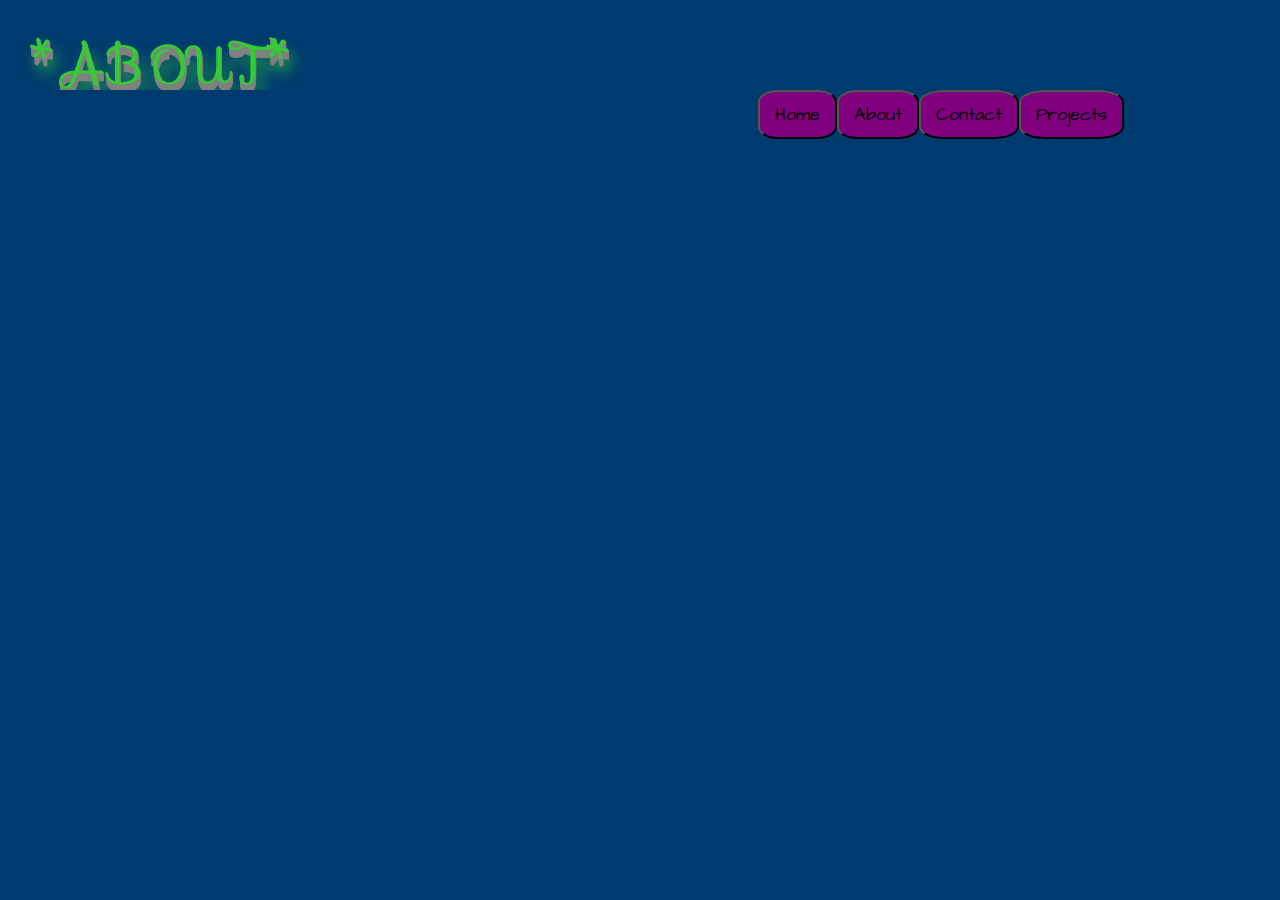
<file: about.html>
<!DOCTYPE html>
<html lang="en">
    <link rel="stylesheet" href="style/index.css">
    <link rel="stylesheet" href="https://cdnjs.cloudflare.com/ajax/libs/font-awesome/4.7.0/css/font-awesome.min.css">
    <!-- button font  -->
    <link rel="preconnect" href="https://fonts.gstatic.com">
    <link href="https://fonts.googleapis.com/css2?family=Architects+Daughter&display=swap" rel="stylesheet">
    <!-- name font -->
    <link rel="preconnect" href="https://fonts.gstatic.com">
    <link href="https://fonts.googleapis.com/css2?family=Architects+Daughter&family=Sofia&display=swap" rel="stylesheet">
    
<head>
    <meta charset="UTF-8">
    <meta name="viewport" content="width=device-width, initial-scale=1.0">
    <title>ABOUT:Ashley Burns' Portfolio </title>
   
</head>
<body>
    <header class='top'>
        <h1>*ABOUT*</h1>
        <section class='top-buttons'>
            <a href="index.html"><button>Home</button></a>
            <a href="about.html"><button>About</button></a>
            <a href="contact.html"><button>Contact</button></a>
            <a href="projects.html"><button>Projects</button></a>
        </section>
    </header>
</body>
</html>
</file>
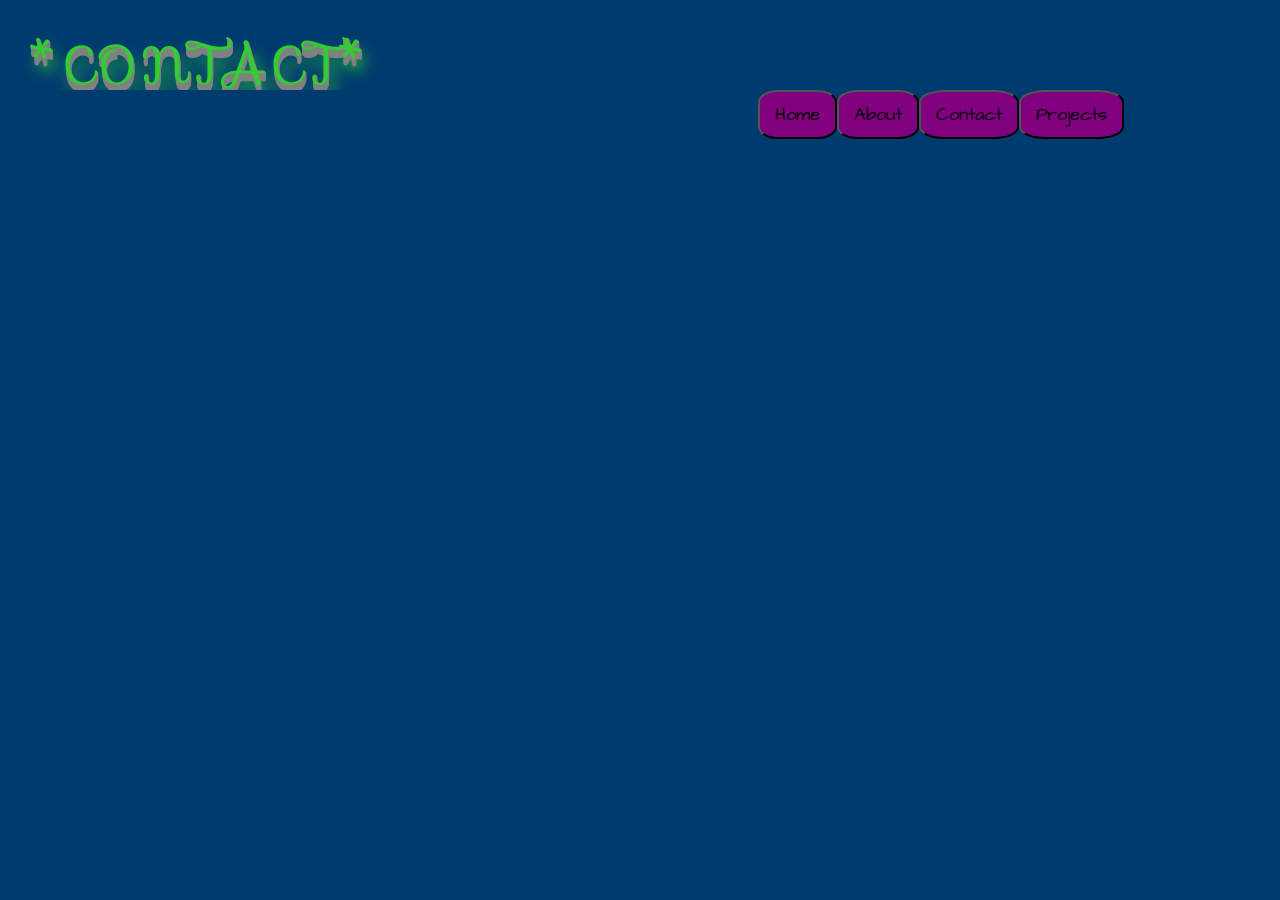
<file: contact.html>
<!DOCTYPE html>
<html lang="en">
    <link rel="stylesheet" href="style/index.css">
    <link rel="stylesheet" href="https://cdnjs.cloudflare.com/ajax/libs/font-awesome/4.7.0/css/font-awesome.min.css">
    <!-- button font  -->
    <link rel="preconnect" href="https://fonts.gstatic.com">
    <link href="https://fonts.googleapis.com/css2?family=Architects+Daughter&display=swap" rel="stylesheet">
    <!-- name font -->
    <link rel="preconnect" href="https://fonts.gstatic.com">
    <link href="https://fonts.googleapis.com/css2?family=Architects+Daughter&family=Sofia&display=swap" rel="stylesheet">
    
<head>
    <meta charset="UTF-8">
    <meta name="viewport" content="width=device-width, initial-scale=1.0">
    <title>CONTACT:Ashley Burns' Portfolio</title>
 
</head>
<body>
    <header class='top'>
        <h1>*CONTACT*</h1>
        <section class='top-buttons'>
            <a href="index.html"><button>Home</button></a>
            <a href="about.html"><button>About</button></a>
            <a href="contact.html"><button>Contact</button></a>
            <a href="projects.html"><button>Projects</button></a>
        </section>
    </header>
</body>
</html>
</file>
<file: style/index.css>
/* http://meyerweb.com/eric/tools/css/reset/ 
   v2.0 | 20110126
   License: none (public domain)
*/

html, body, div, span, applet, object, iframe,
h1, h2, h3, h4, h5, h6, p, blockquote, pre,
a, abbr, acronym, address, big, cite, code,
del, dfn, em, img, ins, kbd, q, s, samp,
small, strike, strong, sub, sup, tt, var,
b, u, i, center,
dl, dt, dd, ol, ul, li,
fieldset, form, label, legend,
table, caption, tbody, tfoot, thead, tr, th, td,
article, aside, canvas, details, embed, 
figure, figcaption, footer, header, hgroup, 
menu, nav, output, ruby, section, summary,
time, mark, audio, video {
	margin: 0;
	padding: 0;
	border: 0;
	font-size: 100%;
	font: inherit;
	vertical-align: baseline;
}
/* HTML5 display-role reset for older browsers */
article, aside, details, figcaption, figure, 
footer, header, hgroup, menu, nav, section {
	display: block;
}
body {
	line-height: 1;
}
ol, ul {
	list-style: none;
}
blockquote, q {
	quotes: none;
}
blockquote:before, blockquote:after,
q:before, q:after {
	content: '';
	content: none;
}
table {
	border-collapse: collapse;
	border-spacing: 0;
}
/* Add CSS styling here */
*{
    background-color: #003B6F;
}
html{
    font-size: 62.5%;
}

button{
    border-radius: 25%;
    font-size: large;
    padding: 1rem 1.5rem;
    background-color: purple;
    font-family: 'Architects Daughter', cursive;
}
   
button:hover{
    transform: rotate(45deg);
    background-color: rgba(255,255,255,0); 
    color: hotpink;  
}

body{
    width: 95%;
    height: 95%;
    padding: 1rem;
}

header{ 
    display: flex;
}

.top{
    display: flex;
    flex-direction: column;
    width: 90%;
    padding: 10px;
    margin: 10px;
}

h1{
    font-size: 5rem;
    font-family: 'Sofia', cursive;
    justify-content: flex-start;
    color: limegreen;
    margin-top: 1rem;
    letter-spacing: 0.25rem;
    transition: 0.3s;
    text-shadow: 1px 1px 0 grey, 1px 2px 0 grey, 1px 3px 0 grey, 1px 4px 0 grey,
    1px 5px 0 grey, 1px 6px 0 grey, 1px 7px 0 grey, 1px 8px 0 grey,
    5px 13px 15px limegreen;
}  
h1:hover {
    transition: 0.3s;
    transform: scale(1.1)translate(-50%, -50%);
    text-shadow: 1px -1px 0 grey, 1px -2px 0 grey, 1px -3px 0 grey,
      1px -4px 0 grey, 1px -5px 0 grey, 1px -6px 0 grey, 1px -7px 0 grey,
      1px -8px 0 grey, 5px -13px 15px black, 5px -13px 25px #808080;
  }
  

.top-buttons{
    display: flex;
    flex-direction: row;
    justify-content: flex-end;
}

h3{
    font-family: 'Gorditas', cursive;
    font-size: large;
}

.main-img{
    background:url("https://wallpaperaccess.com/full/1808360.jpg");
    background-position: center;
    padding:20rem;
    text-align: center;
}

section img{
    width: 20rem;
    height: 20rem;
}

.first3pics{
    display: flex;
    flex-wrap: wrap;
    justify-content: space-evenly;
    align-items: center;
    width: 95%;
}
.second3pics{
    display: flex;
    flex-wrap: wrap;
    justify-content: space-evenly;
    align-items: center;
    width: 95%; 
}

footer{
    text-align: center;
}

.questions{
    font-size: xx-large;
    color: limegreen;
}

.fa {
    padding: 20px;
    font-size: 30px;
    width: 50px;
    text-align: center;
    text-decoration: none;
    border-radius: 50%;
}

.fa:hover {
    opacity: 0.7;
  }

.fa-facebook {
    background: #3B5998;
    color: white;
}

@media only screen and (max-width: 800px) {
    h1{
        text-align: center;
    }
    .top-buttons{
        flex-direction: column;
        align-items: center;
    }
    .first3pics{
       flex-direction: column;
   }
   .second3pics{
       flex-direction: column;
   }
   section{
       text-align: center;
   }
   h3{
       font-size: x-large;
   }
   section img{
    width: 40rem;
    height: 20rem;
    }
} 

@media only screen and (max-width: 500px){
    section{
        text-align: center;
    }
    .main-img{
        height: 2rem;
    }
}
</file>
